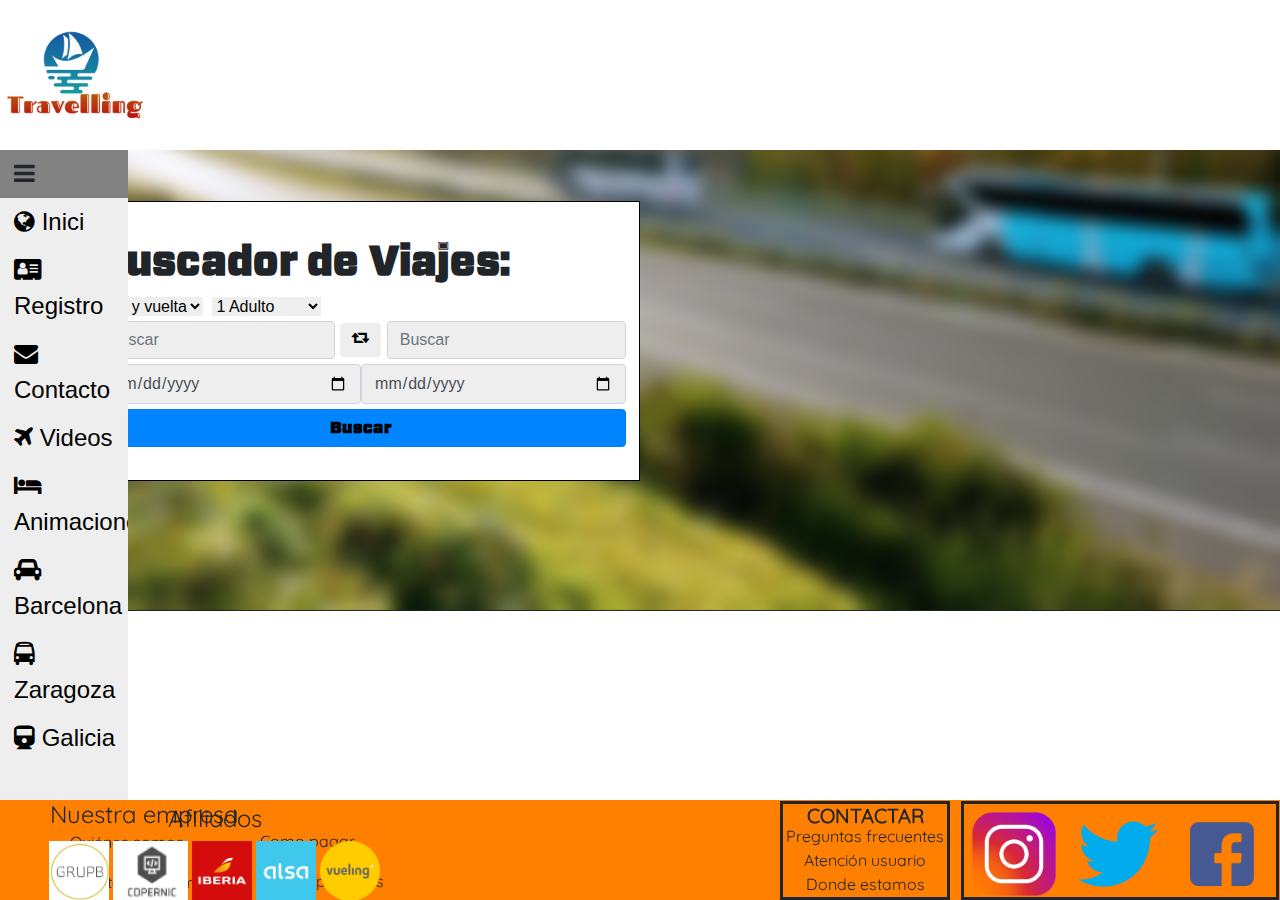
<file: index.html>
<!DOCTYPE html>
<html lang="es">

<head>
  <!-- Required meta tags-->
  <meta charset="utf-8">
  <meta name="viewport" http-equiv="Content-Type" content="text/html"
    content="width=device-width,  initial-scale=1, shrink-to-fit=no">

  <!-- Bootstrap CSS -->
  <link rel="stylesheet" href="https://maxcdn.bootstrapcdn.com/bootstrap/4.0.0/css/bootstrap.min.css"
    integrity="sha384-Gn5384xqQ1aoWXA+058RXPxPg6fy4IWvTNh0E263XmFcJlSAwiGgFAW/dAiS6JXm" crossorigin="anonymous">
  <link rel="stylesheet" href="https://cdnjs.cloudflare.com/ajax/libs/font-awesome/4.7.0/css/font-awesome.min.css">
  <!-- Link CSS -->
  <link href="css/index.css" rel="stylesheet" type="text/css">
  <!-- Favicon-->
  <link rel="icon" type="image/png" href="images/logo_travelling.png">
  <title>Travelling</title>

  
</head>

<body>
  <div class="body">

    <div class="page-header">
      <img src="images/logo_travelling.png" class="img-fluid" height="150px" width="150px">
    </div>

    <div class="vertical-menu" id="menu">
      <div class="icon-bar">
        <a class="active"><i class="fa fa-bars"></i></a>
        <a href="index.html"><i class="fa fa-globe"></i> Inici</a>
        <a href="registro.html"><i class="fa fa-address-card"></i> Registro</a>
        <a href="contacto.html"><i class="fa fa-envelope"></i> Contacto</a>
        <a href="videos.html"><i class="fa fa-plane"></i> Videos</a>
        <a href="Animaciones.html"><i class="fa fa-bed"></i> Animaciones</a>
        <a href="#"><i class="fa fa-car"></i> Barcelona</a>
        <a href="#"><i class="fa fa-bus"></i> Zaragoza</a>
        <a href="#"><i class="fa fa-train"></i> Galicia</a>
      </div>
    </div>

    <div id="main">
      <div>
        <div class="container">
          <div>
            <h1><strong>Buscador de Viajes:</strong> </h1>
            <div>
              <select>
                <option>Ida y vuelta</option>
                <option>Solo ida</option>
                <option>Solo vuelta</option>
              </select>
              <select>
                <option>1 Adulto</option>
                <option>1 Estudiante</option>
                <option>1 Niño</option>
              </select>
            </div>


            <div>
              <div class="container-sm">
                <input placeholder="Buscar" class="form-control" type="text" maxlength="128" size="15px" />
                <button id="icono"><i class="fa fa-retweet"></i></button>
                <input placeholder="Buscar" class="form-control" type="text" maxlength="128" size="15px" />
              </div>

              <div class="container-sm">
                <input type="date" size="10px" class="form-control" />
                <input type="date" size="10px" class="form-control" />
              </div>

              <span class="input-group-btn">
                <button type="submit" class="btn btn-primary" id="btn"><span class="icon glyphicon glyphicon-search"
                    aria-hidden="true"></span><strong>Buscar</strong></button>
              </span>


            </div>
          </div>
        </div>
      </div>
    </div>
  </div>
  <footer class="fixed-bottom">
    <div id="empresa_footer">
      <h4>Nuestra empresa</h4>
    </div>
    <div id="texto_empresa1">
      <p>Quiénes somos</p>
      <p>Aceptación normativa</p>
    </div>
    <div id="texto_empresa2">
      <p>Como pagar</p>
      <p>Divisas pagadas</p>
    </div>
    <div class="text-center" id="afiliados_footer">
      <br>
      <h4>Afiliados</h4>
      <img src="images/Afiliado2.png" width="60px" height="60px">
      <img src="images/Afiliado1.png" width="75px" height="60px">
      <img src="images/iberia.png" width="60px" height="60px">
      <img src="images/alsa.png" width="60px" height="60px">
      <img src="images/vueling.png" width="60px" height="60px">
    </div>
    <div id="contacto_footer" class="text-center">
      <h5><strong>CONTACTAR</strong></h5>
      <p id="posContact">Preguntas frecuentes
        Atención usuario
        Donde estamos</p>
    </div>
    <div class="redes_footer">
      <img src="images/instagram.png" width="100px" height="100px">
      <img src="images/twitter.png" width="100px" height="100px">
      <img src="images/facebook.png" width="100px" height="100px">
    </div>

    <div>
      <audio autoplay>
        <source src="sonidos/clickboton.mp3" type="audio/mp3">
      </audio>
    </div>
  </footer>
</body>

</html>
</file>
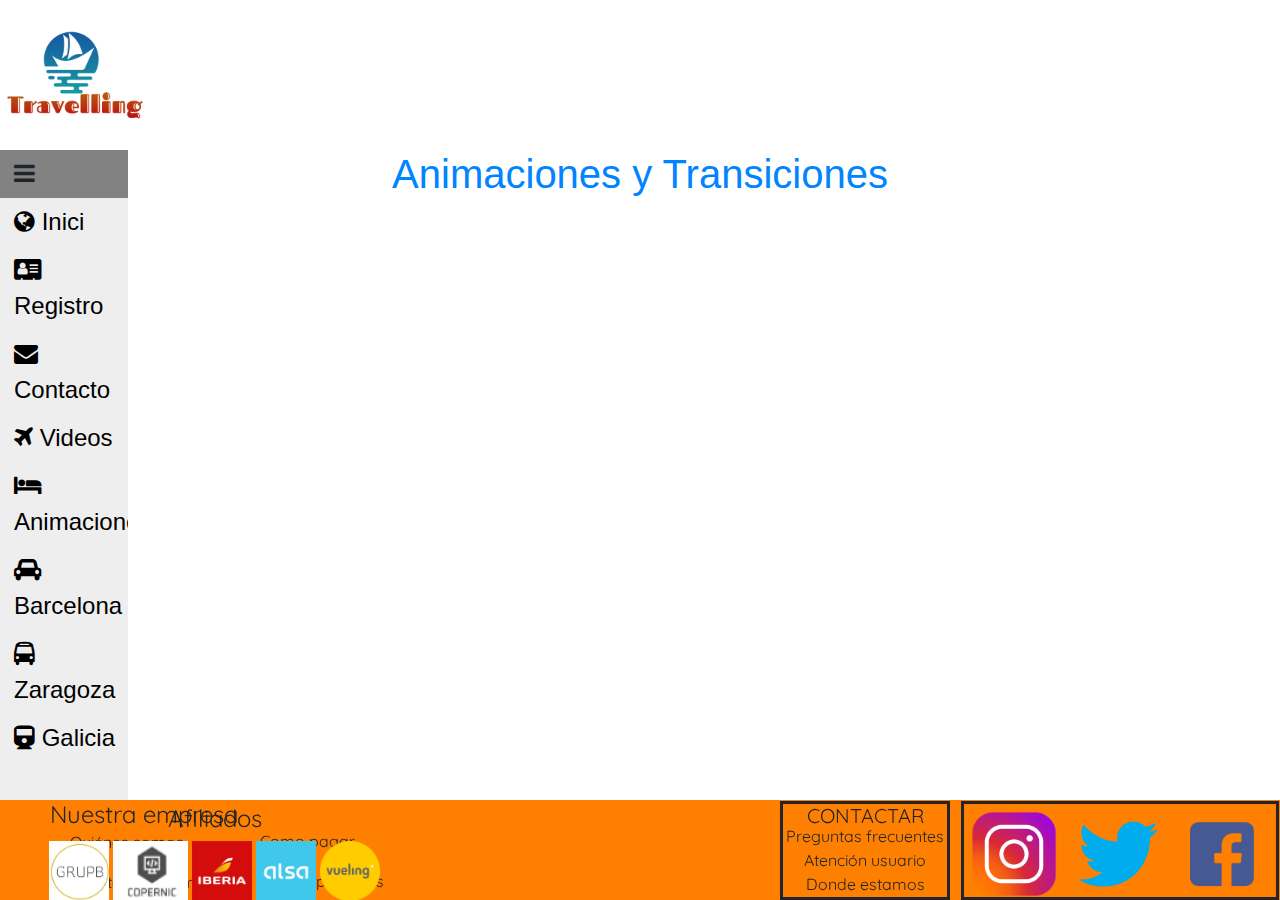
<file: Animaciones.html>
<!DOCTYPE html>
<html>

<head>
  <!-- Required meta tags -->
  <meta charset="utf-8">
  <meta name="viewport" content="width=device-width, initial-scale=1, shrink-to-fit=no">

  <!-- Bootstrap CSS -->
  <link rel="stylesheet" href="https://maxcdn.bootstrapcdn.com/bootstrap/4.0.0/css/bootstrap.min.css"
    integrity="sha384-Gn5384xqQ1aoWXA+058RXPxPg6fy4IWvTNh0E263XmFcJlSAwiGgFAW/dAiS6JXm" crossorigin="anonymous">
  <link rel="stylesheet" href="https://cdnjs.cloudflare.com/ajax/libs/font-awesome/4.7.0/css/font-awesome.min.css">
  <!-- Links CSS -->
  <link href="css/css2.css" rel="stylesheet" type="text/css">
  <!-- Favicon-->
  <link rel="icon" type="image/png" href="images/logo_travelling.png">
  <title>Travelling</title>

  
</head>

<body>
  <div class="body">
    <div class="page-header">
      <img src="images/logo_travelling.png" class="img-fluid" height="150px" width="150px">
    </div>
    
    <div class="vertical-menu" id="menu">
      <div class="icon-bar">
        <a class="active"><i class="fa fa-bars"></i></a>
        <a href="index.html"><i class="fa fa-globe"></i> Inici</a>
        <a href="registro.html"><i class="fa fa-address-card"></i> Registro</a>
        <a href="contacto.html"><i class="fa fa-envelope"></i> Contacto</a>
        <a href="videos.html"><i class="fa fa-plane"></i> Videos</a>
        <a href="Animaciones.html"><i class="fa fa-bed"></i> Animaciones</a>
        <a href="#"><i class="fa fa-car"></i> Barcelona</a>
        <a href="#"><i class="fa fa-bus"></i> Zaragoza</a>
        <a href="#"><i class="fa fa-train"></i> Galicia</a>
      </div>
    </div>

        <div class="container">
            <span>
            <h1>Animaciones y Transiciones</h1>
            </span>
            <div id="rectangulo"></div>


            <div class="cuadrado"></div>
            <div class="cuadrado"></div>
        </div>
    </div>

    <footer class="fixed-bottom">
      <div id="empresa_footer">
        <h4>Nuestra empresa</h4>
      </div>
      <div id="texto_empresa1">
        <p>Quiénes somos</p>
        <p>Aceptación normativa</p>
      </div>
      <div id="texto_empresa2">
        <p>Como pagar</p>
        <p>Divisas pagadas</p>
      </div>
      <div class="text-center" id="afiliados_footer">
        <br>
        <h4>Afiliados</h4>
        <img src="images/Afiliado2.png" width="60px" height="60px">
        <img src="images/Afiliado1.png" width="75px" height="60px">
        <img src="images/iberia.png" width="60px" height="60px">
        <img src="images/alsa.png" width="60px" height="60px">
        <img src="images/vueling.png" width="60px" height="60px">
      </div>
      <div id="contacto_footer" class="text-center">
        <h5>CONTACTAR</h5>
        <p id="posContact">Preguntas frecuentes
          Atención usuario
          Donde estamos</p>
      </div>
    
      <div class="redes_footer">
        <img src="images/instagram.png" width="100px" height="100px">
        <img src="images/twitter.png" width="100px" height="100px">
        <img src="images/facebook.png" width="100px" height="100px">
      </div>
    </footer>

</body>

</html>
</file>
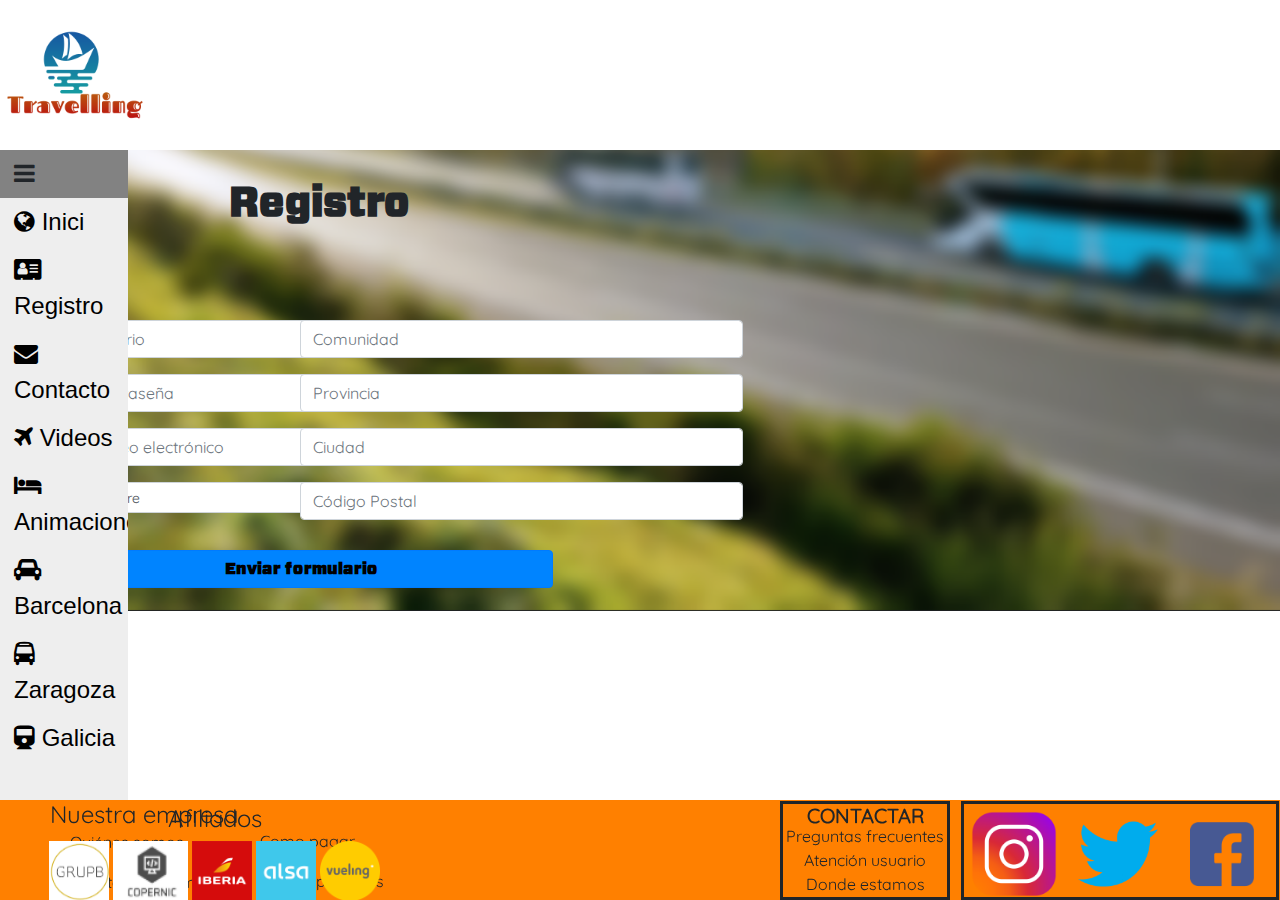
<file: registro.html>
<!DOCTYPE html>
<html lang="es">

<head>
    <!-- Required meta tags -->
    <meta charset="utf-8">
    <meta name="viewport" content="width=device-width, initial-scale=1, shrink-to-fit=no">

    <!-- Bootstrap CSS -->
    <link rel="stylesheet" href="https://maxcdn.bootstrapcdn.com/bootstrap/4.0.0/css/bootstrap.min.css"
        integrity="sha384-Gn5384xqQ1aoWXA+058RXPxPg6fy4IWvTNh0E263XmFcJlSAwiGgFAW/dAiS6JXm" crossorigin="anonymous">
    <link rel="stylesheet" href="https://cdnjs.cloudflare.com/ajax/libs/font-awesome/4.7.0/css/font-awesome.min.css">

    
    <!-- Link CSS -->
    <link href="css/index.css" rel="stylesheet" type="text/css">
    <!-- Favicon-->
    <link rel="icon" type="image/png" href="images/logo_travelling.png">
    <title>Travelling S.A - Registro</title>
</head>

<body>
    <div class="body">
        <div class="page-header">
            <img src="images/logo_travelling.png" class="img-fluid" height="150px" width="150px">
        </div>

        <div class="vertical-menu" id="menu">

            <div class="icon-bar">
                <a class="active"><i class="fa fa-bars"></i></a>
                <a href="index.html"><i class="fa fa-globe"></i> Inici</a>
                <a href="registro.html"><i class="fa fa-address-card"></i> Registro</a>
                <a href="contacto.html"><i class="fa fa-envelope"></i> Contacto</a>
                <a href="videos.html"><i class="fa fa-plane"></i> Videos</a>
                <a href="Animaciones.html"><i class="fa fa-bed"></i> Animaciones</a>
                <a href="#"><i class="fa fa-car"></i> Barcelona</a>
                <a href="#"><i class="fa fa-bus"></i> Zaragoza</a>
                <a href="#"><i class="fa fa-train"></i> Galicia</a>
            </div>
        </div>
        <h1 class="registroh1"><strong>Registro</strong></h1>
        <div id="main">
            <div class="container_registro">

                <div id="divprincipalformulario">
                    <form>
                        <div class="form-group row" style="font-family: 'Quicksand';">
                            <div class="col-sm-8">
                                <input type="text" class="form-control" placeholder="Usuario">
                            </div>
                        </div>
                        <div class="form-group row" style="font-family: 'Quicksand';">
                            <div class="col-sm-8">
                                <input type="password" class="form-control" id="password" placeholder="Contraseña">
                            </div>
                        </div>
                        <div class="form-group row">
                            <div class="col-sm-8">
                                <input type="email" class="form-control" id="inputEmail1"
                                    placeholder="Correo electrónico">
                            </div>
                        </div>

                        <div class="form-group row">
                            <div class="col-sm-8">
                                <select class="form-control form-control-sm" aria-label="Default select example">
                                    <option>Hombre</option>
                                    <option>Mujer</option>
                                    <option>Prefiero no decirlo</option>
                                </select>
                            </div>
                        </div>

                        <div class="formulario_derecha">
                            <div class="form-group row">
                                <div class="col-sm-8">
                                    <input type="email" class="form-control" id="comunnity" placeholder="Comunidad">
                                </div>
                            </div>

                            <div class="form-group row">
                                <div class="col-sm-8">
                                    <input type="text" class="form-control" id="provincia" placeholder="Provincia">
                                </div>
                            </div>

                            <div class="form-group row">
                                <div class="col-sm-8">
                                    <input type="text" class="form-control" id="ciudad" placeholder="Ciudad">
                                </div>
                            </div>

                            <div class="form-group row">
                                <div class="col-sm-8">
                                    <input type="number" class="form-control" id="postal" placeholder="Código Postal">
                                </div>
                            </div>
                        </div>

                        <div class="submit_perfil">
                            <br>
                            <img src="images/subir_foto.png" width="200px" height="200px" alt="Subir">
                        </div>

                        <div class="form-group row" id="boton_registro">
                            <div class="col-sm-8 text-center">
                                <span class="input-group-btn">
                                    <button type="submit" class="btn btn-primary" id="btn"><span
                                            class="icon glyphicon glyphicon-search"
                                            aria-hidden="true"></span><strong>Enviar formulario</strong></button>
                                </span>
                            </div>
                        </div>
                    </form>
                </div>

                <footer class="fixed-bottom">
                    <div id="empresa_footer">
                        <h4>Nuestra empresa</h4>
                    </div>
                    <div id="texto_empresa1">
                        <p>Quiénes somos</p>
                        <p>Aceptación normativa</p>
                    </div>
                    <div id="texto_empresa2">
                        <p>Como pagar</p>
                        <p>Divisas pagadas</p>
                    </div>
                    <div class="text-center" id="afiliados_footer">
                        <br>
                        <h4>Afiliados</h4>
                        <img src="images/Afiliado2.png" width="60px" height="60px">
                        <img src="images/Afiliado1.png" width="75px" height="60px">
                        <img src="images/iberia.png" width="60px" height="60px">
                        <img src="images/alsa.png" width="60px" height="60px">
                        <img src="images/vueling.png" width="60px" height="60px">
                    </div>
                    <div id="contacto_footer" class="text-center">
                        <h5><strong>CONTACTAR</strong></h5>
                        <p id="posContact">
                           Preguntas frecuentes
                           Atención usuario
                           Donde estamos</p>
                    </div>
                    <div class="redes_footer">
                        <img src="images/instagram.png" width="100px" height="100px">
                        <img src="images/twitter.png" width="100px" height="100px">
                        <img src="images/facebook.png" width="100px" height="100px">
                    </div>
                    <div>
                        <audio autoplay>
                          <source src="sonidos/car+door.mp3" type="audio/mp3">
                        </audio>
                      </div>
                </footer>
            </div>
        </div>
</body>

</html>
</file>
<file: css/index.css>
@font-face {
  font-family: 'Forza Black';
  font-style: normal;
  font-weight: normal;
  src: url(tipografias/Forza-Black.ttf)
}


@font-face {
  font-family: 'Quicksand';
  font-style: normal;
  font-weight: normal;
  src: url(tipografias/Quicksand-VariableFont_wght.ttf)
}

body {
  background-image: url("../images/FondoDifuminado.png");
  background-repeat: no-repeat;
  background-size: 100%;
}

.page-header {
  background-color: white;
}

.body {
  margin: 0;
  height: 700px;
}

.icon-bar {
  width: 70px;
  background-color: #eee;
  height: 100%;
  width: 10%;
  position: fixed;
  z-index: 1;
  top: 0;
  left: 0;
  background-color: #eee;
  overflow-x: hidden;
  padding-top: 16;
  margin-top: 150px;
}

.icon-bar a {
  display: block;
  text-decoration: none;
  padding: 16px;
  transition: all 0.3s ease;
  color: black;
  font-size: 24px;
  padding: 6px 8px 6px 14px;
}

.icon-bar a:hover {
  background-color: #828282;
}

.active {
  background-color: #828282;
}

#main {
  /* height: 100%; */
  width: 100%;
}

.container {
  height: 280px;
  width: 560px;
  background-color: white;
  border: solid 1px black;
  margin-right: 50%;
  padding-right: 1%;
  margin-top: 4%;
}

.container_registro {
  width: 680px;
  margin: auto;
  margin-right: 44%;
  margin-top: 170px;
  padding-left: 3%;
  font-family: "Forza Black";
}

.formulario_derecha {
  width: 680px;
  position: absolute;
  right: 300px;
  top: 320px;
}

.container h1 {
  font-family: "Forza Black";
  margin-top: 7%;
}

.registroh1 {
  font-family: "Forza Black";
  text-align: center;
  position: absolute;
  right: 870px;
  top: 180px;
}

.container select {
  margin-left: 5px;
  margin-bottom: 5px;
  border: 0cm;
  outline: 0px;
}

.busqueda {
  height: 50px;
  width: 30px;
}

.container-sm {
  display: flex;
  flex-direction: row;
  align-items: center;
}

.container-sm input {
  background-color: #eee;
  margin-bottom: 5px;
}

.container-sm button {
  margin-left: 5px;
  margin-bottom: 5px;
  background-color: #eee;
  border: none;
  text-align: center;
}

.container-sm img {
  height: 15px;
  width: 25px;
}

.container-sm i {
  height: 25px;
  width: 25px;
}

#contacto_footer {
  height: 99px;
  width: 170px;
  border-style: solid;
  position: absolute;
  top: 1px;
  right: 330px;
}

.redes_footer {
  height: 99px;
  width: 318px;
  border-style: solid;
  position: absolute;
  top: 1px;
  right: 1px;
}

#empresa_footer {
  position: absolute;
  left: 50px;
}

#texto_empresa1 {
  position: absolute;
  left: 70px;
  bottom: -10px;
}

#texto_empresa2 {
  position: absolute;
  left: 260px;
  bottom: -9px;
}

#afiliados_footer {
  position: absolute;
  top: -20px;
  right: 900px;
}

#btn {
  margin-top: 0%;
  width: 100%;
  background-color: #0084FF;
  color: black;
  font-family: "Forza Black";
  font-size: 16px;
}

footer {
  font-family: 'Quicksand';
  position: fixed;
  height: 100px;
  bottom: 0;
  width: 100%;
  /* background-color: rgba(255, 78, 8, 0.966); */
  background-color: #FF8000;
}

#icono {
  border: 2px solid #eee;
  border-radius: 4px;
  margin-right: 1%;
}


#divprincipalformulario {
  font-family: 'Quicksand';
  font-weight: bold;
}

#boton_registro {
  width: 800px;
  position: absolute;
  right: 460px;
  top: 550px;
}

#posContact {
  position: absolute;
  bottom: -15px;
}

.submit_perfil {
  position: absolute;
  left: 1550px;
  top: 290px;
  transition: all 2s ease;
}

.submit_perfil:hover {
  transform: rotateY(180deg);
  transform-style: preserve-3d;
}
</file>
<file: css/css2.css>
@font-face {
  font-family: 'Forza Black';
  font-style: normal;
  font-weight: normal;
  src: url(tipografias/Forza-Black.ttf)
}

@font-face {
  font-family: 'Quicksand';
  font-style: normal;
  font-weight: normal;
  src: url(tipografias/Quicksand-VariableFont_wght.ttf)
}


body {
  background-color: white;
}

.body {
  margin: 0;
  height: 700px;
}

.page-header {
  background-color: white;
}

.icon-bar {
  width: 70px;
  background-color: #eee;
  height: 100%;
  width: 10%;
  position: fixed;
  z-index: 1;
  top: 0;
  left: 0;
  background-color: #eee;
  overflow-x: hidden;
  padding-top: 16;
  margin-top: 150px;
}

.icon-bar a {
  display: block;
  text-decoration: none;
  padding: 16px;
  transition: all 0.3s ease;
  color: black;
  font-size: 24px;
  padding: 6px 8px 6px 14px;
}

.icon-bar a:hover {
  background-color: #828282;
}

.active {
  background-color: #828282;
}

#main {
  /* height: 100%; */
  width: 100%;
}

.container {
  height: 100%;
  width: 100%;
}

.container h1 {
  color: #0084FF;
  text-align: center;
}

.container i {
  color: #0084FF;
  padding-right: 2%;
}

#mail {
  padding-right: 15px;
}

#inputs_contacto {
  position: absolute;
  top: 225px;
  left: 970px;
}

.text_area_mensaje {
  position: absolute;
  top: 480px;
  right: 550px;
}

.text_area .container p {
  color: black;
}

.container-sm {
  padding-left: 10%;
  padding-top: 2%;
}

.audio_loop {
  margin: 0;
  left: 12px
}

#ubi {
  display: inline-block;
  margin: auto;
  margin-bottom: 15px;
}

.container-md {
  display: flex;
  flex-direction: row;
}

#contacto_footer {
  height: 99px;
  width: 170px;
  border-style: solid;
  position: absolute;
  top: 1px;
  right: 330px;
}

.redes_footer {
  height: 99px;
  width: 318px;
  border-style: solid;
  position: absolute;
  top: 1px;
  right: 1px;
}

#empresa_footer {
  position: absolute;
  left: 50px;
}

#texto_empresa1 {
  position: absolute;
  left: 70px;
  bottom: -10px;
}

#texto_empresa2 {
  position: absolute;
  left: 260px;
  bottom: -9px;
}

#afiliados_footer {
  position: absolute;
  top: -20px;
  right: 900px;
}

footer {
  font-family: 'Quicksand';
  position: fixed;
  height: 100px;
  bottom: 0;
  width: 100%;
  /* background-color: rgba(255, 78, 8, 0.966); */
  background-color: #FF8000;
}

#posContact {
  position: absolute;
  bottom: -15px;
}

#posEnviarContacto {
  background-color: #0084FF;
  position: absolute;
  left: 320px;
}
</file>
